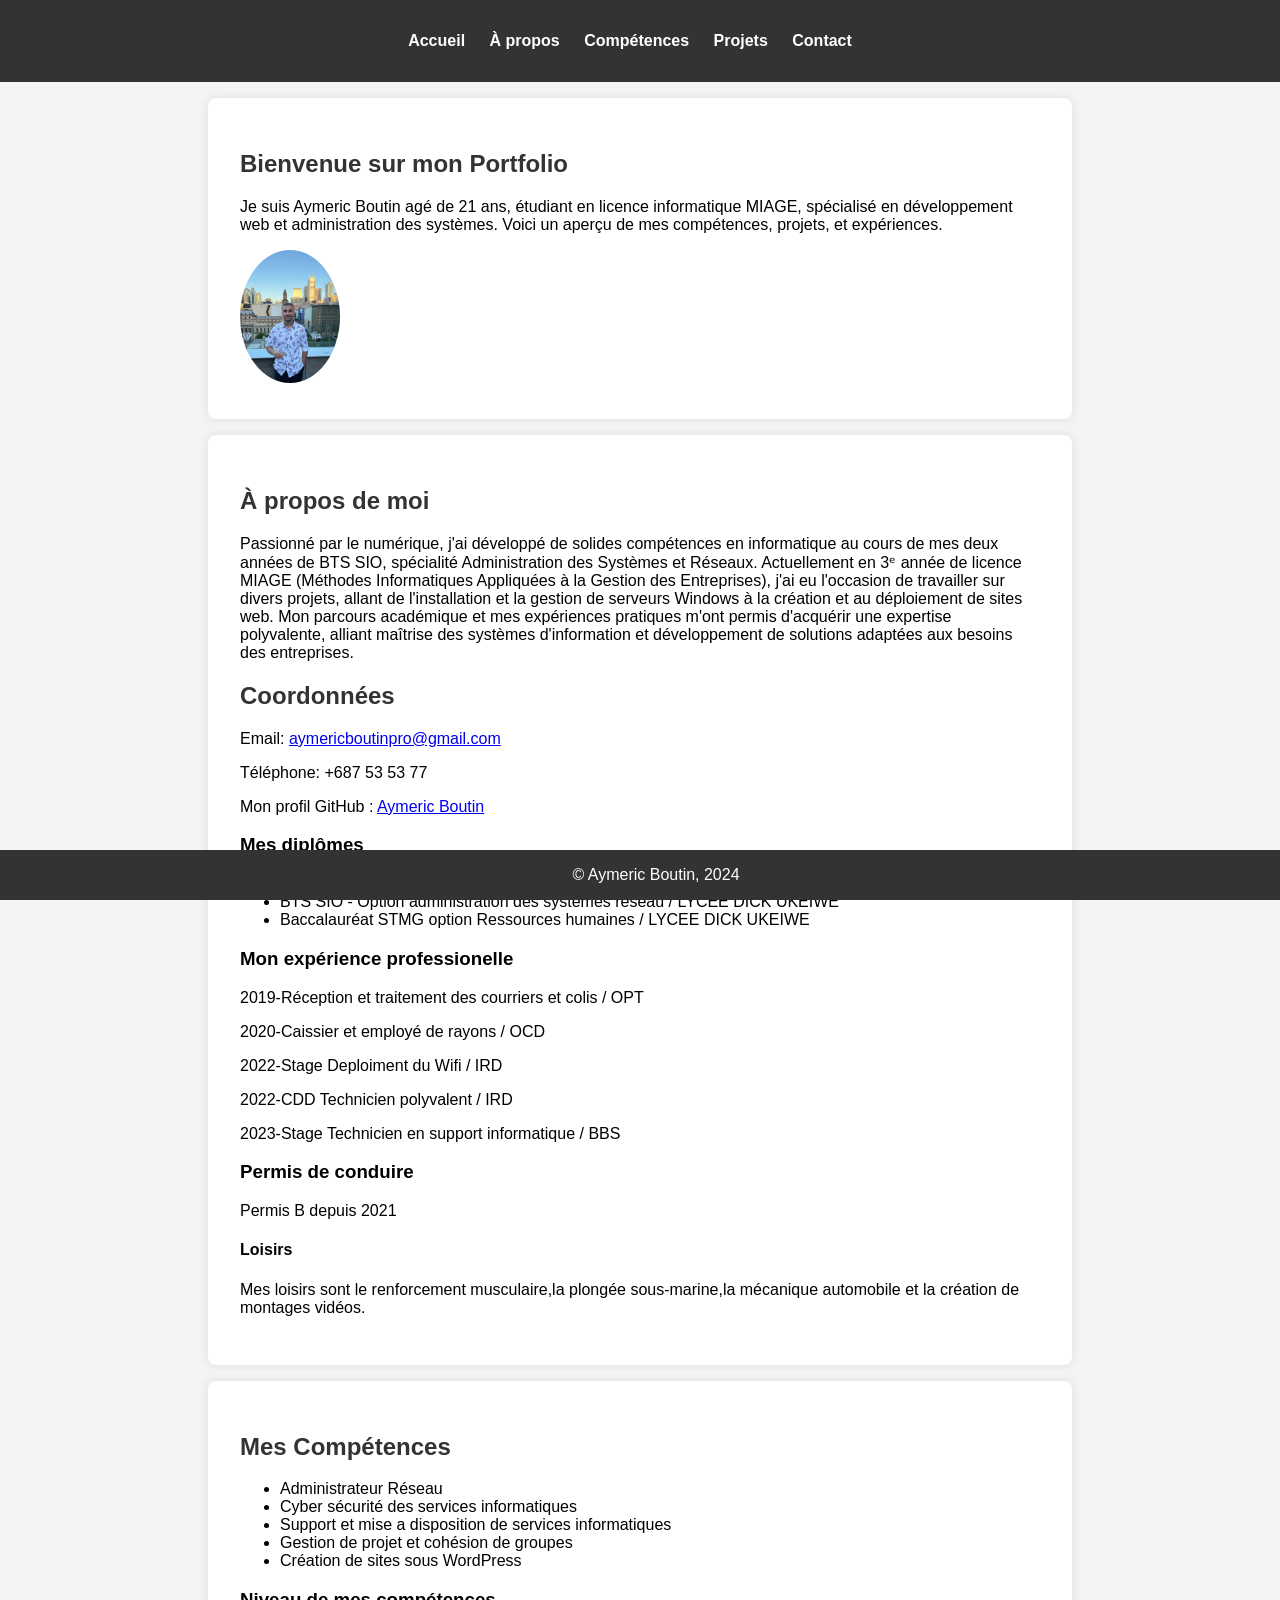
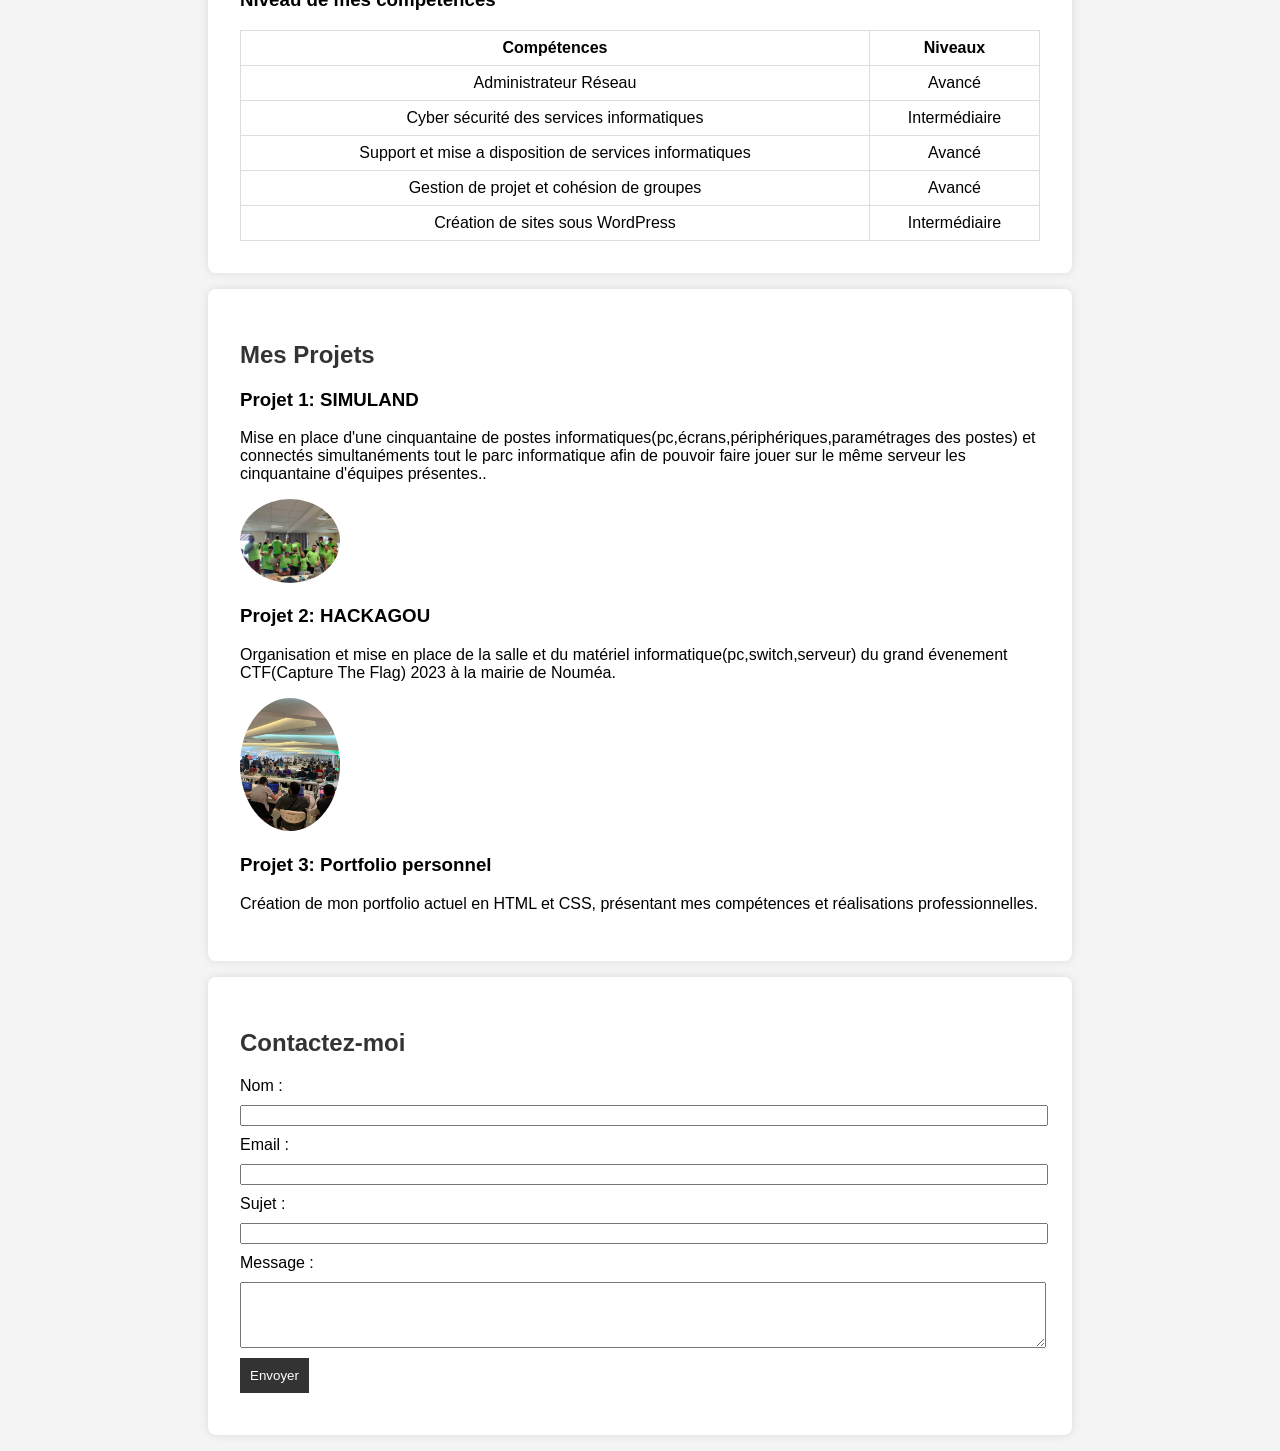
<file: index.html>
<!DOCTYPE html>
<html lang="fr">
<head>
    <meta charset="UTF-8">
    <meta name="viewport" content="width=device-width, initial-scale=1.0">
    <title>Portfolio Aymeric Boutin</title>
    <link rel="stylesheet" href="css.css">
</head>
<body>

    
    <nav>
        <ul>
            <li><a href="#accueil">Accueil</a></li>
            <li><a href="#apropos">À propos</a></li>
            <li><a href="#competences">Compétences</a></li>
            <li><a href="#projets">Projets</a></li>
            <li><a href="#contact">Contact</a></li>
        </ul>
    </nav>

    
    <section id="accueil">
        <h1>Bienvenue sur mon Portfolio</h1>
        <p>Je suis Aymeric Boutin agé de 21 ans, étudiant en licence informatique MIAGE, spécialisé en développement web et administration des systèmes. Voici un aperçu de mes compétences, projets, et expériences.</p>
        <img src="photo-tp1.jpg" alt="photo-tp1.jpg">
    </section>

    
    <section id="A-propos">
        <h2>À propos de moi</h2>
        <p> Passionné par le numérique, j'ai développé de solides compétences en informatique au
        cours de mes deux années de BTS SIO, spécialité Administration des Systèmes et Réseaux. 
        Actuellement en 3ᵉ année de licence MIAGE (Méthodes Informatiques Appliquées à la
        Gestion des Entreprises), j'ai eu l'occasion de travailler sur divers projets, allant de
        l'installation et la gestion de serveurs Windows à la création et au déploiement de sites web.
        Mon parcours académique et mes expériences pratiques m'ont permis d'acquérir une expertise polyvalente, alliant maîtrise des systèmes d'information et développement de solutions adaptées aux besoins des entreprises.</p>
        <h2>Coordonnées</h2>
        <p>Email: <a href="mailto:aymericboutinpro@gmail.com">aymericboutinpro@gmail.com</a></p>
        <p>Téléphone: +687 53 53 77</p>
        <p>Mon profil GitHub : <a href="https://chuky007.github.io/aymericboutinportfolio/" target="_blank">Aymeric Boutin</a></p>


        <h3>Mes diplômes</h3>
        <ul>
            <li>Licence informatique MIAGE (en cours) / UNC</li>
            <li>BTS SIO - Option administration des systèmes réseau / LYCEE DICK UKEIWE</li>
            <li>Baccalauréat STMG option Ressources humaines / LYCEE DICK UKEIWE</li>
        </ul>
        <h3>Mon expérience professionelle</h3>
        <p>2019-Réception et traitement des courriers et colis / OPT</p>
        <p>2020-Caissier et employé de rayons / OCD</p>
        <p>2022-Stage Deploiment du Wifi / IRD</p>
        <p>2022-CDD Technicien polyvalent / IRD</p>
        <p>2023-Stage Technicien en support informatique / BBS</p>
        <h3>Permis de conduire</h3>
        <p>Permis B depuis 2021</p>

        <h4>Loisirs</h4>
        <p>Mes loisirs sont le renforcement musculaire,la plongée sous-marine,la mécanique automobile et la création de montages vidéos.</p>
    </section>

    
    <section id="competences">
        <h2>Mes Compétences</h2>
        <ul>
            <li>Administrateur Réseau</li>
            <li>Cyber sécurité des services informatiques</li>
            <li>Support et mise a disposition de services informatiques</li>
            <li>Gestion de projet et cohésion de groupes</li>
            <li>Création de sites sous WordPress</li>
        </ul>

        <h3>Niveau de mes compétences</h3>
        <table>
            <tr>
                <th>Compétences</th>
                <th>Niveaux</th>
            </tr>
            <tr>
                <td>Administrateur Réseau</td>
                <td>Avancé</td>
            </tr>
            <tr>
                <td>Cyber sécurité des services informatiques</td>
                <td>Intermédiaire</td>
            </tr>
            <tr>
                <td>Support et mise a disposition de services informatiques</td>
                <td>Avancé</td>
            </tr>
            <tr>
                <td>Gestion de projet et cohésion de groupes</td>
                <td>Avancé</td>
            </tr>
            <tr>
                <td>Création de sites sous WordPress</td>
                <td>Intermédiaire</td>
            </tr>
        </table>
    </section>

    
    <section id="projets">
        <h2>Mes Projets</h2>
        <article>
            <h3>Projet 1: SIMULAND</h3>
            <p>Mise en place d'une cinquantaine de postes informatiques(pc,écrans,périphériques,paramétrages des postes) et connectés simultanéments tout le parc informatique afin de pouvoir faire jouer sur le même serveur les cinquantaine d'équipes présentes..</p>
            <img src="simuland2.jpg" alt="simuland2.jpg">
        </article>
        <article>
            <h3>Projet 2: HACKAGOU</h3>
            <p>Organisation et mise en place de la salle et du matériel informatique(pc,switch,serveur) du grand évenement CTF(Capture The Flag) 2023 à la mairie de Nouméa.</p>
            <img src="hackgaou.jpg" alt="hackgaou.jpg">
        </article>
        <article>
            <h3>Projet 3: Portfolio personnel</h3>
            <p>Création de mon portfolio actuel en HTML et CSS, présentant mes compétences et réalisations professionnelles.</p>
        </article>
    </section>

    
    <section id="contact">
        <h2>Contactez-moi</h2>
        <form action="#" method="post">
            <label for="nom">Nom :</label>
            <input type="text" id="nom" name="nom" required>

            <label for="email">Email :</label>
            <input type="email" id="email" name="email" required>

            <label for="sujet">Sujet :</label>
            <input type="text" id="sujet" name="sujet" required>

            <label for="message">Message :</label>
            <textarea id="message" name="message" rows="4" required></textarea>

            <input type="submit" value="Envoyer">
        </form>
    </section>

    
    <footer>
        © Aymeric Boutin, 2024
    </footer>

</body>
</html>
</file>
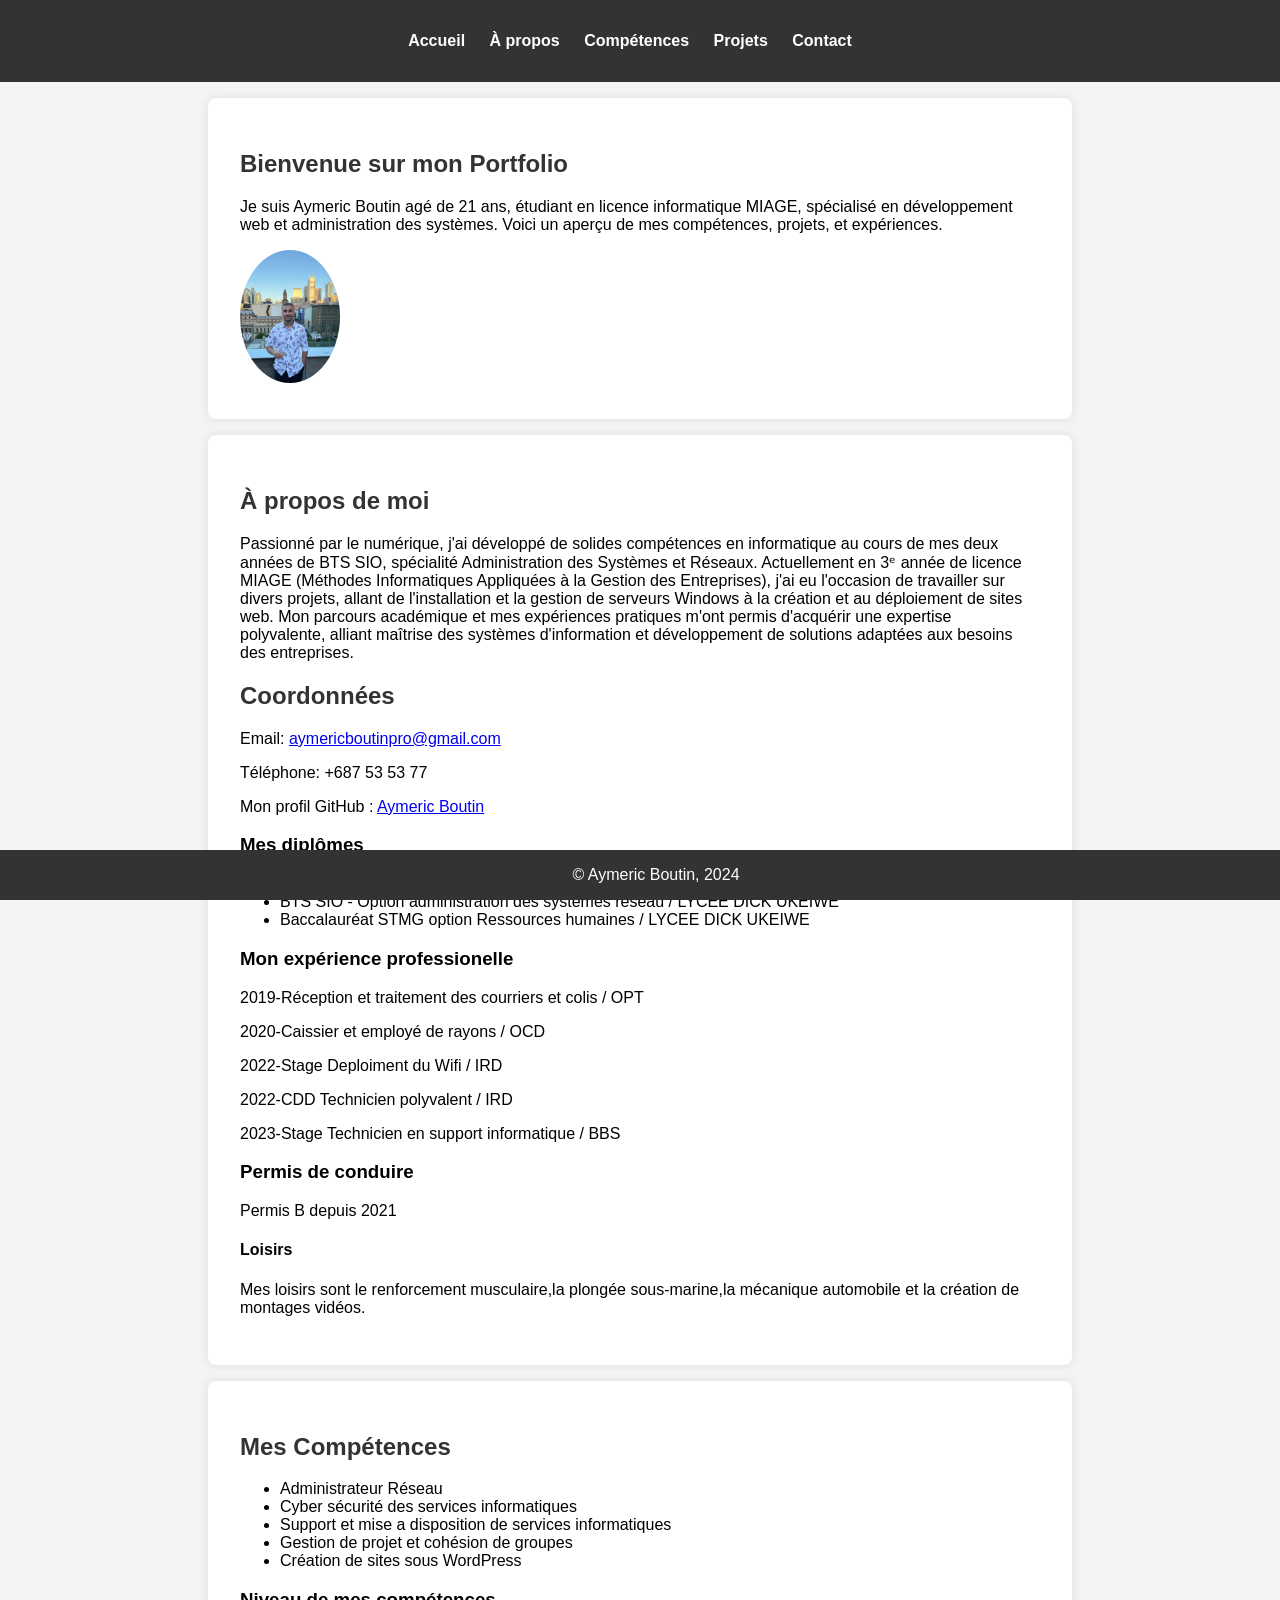
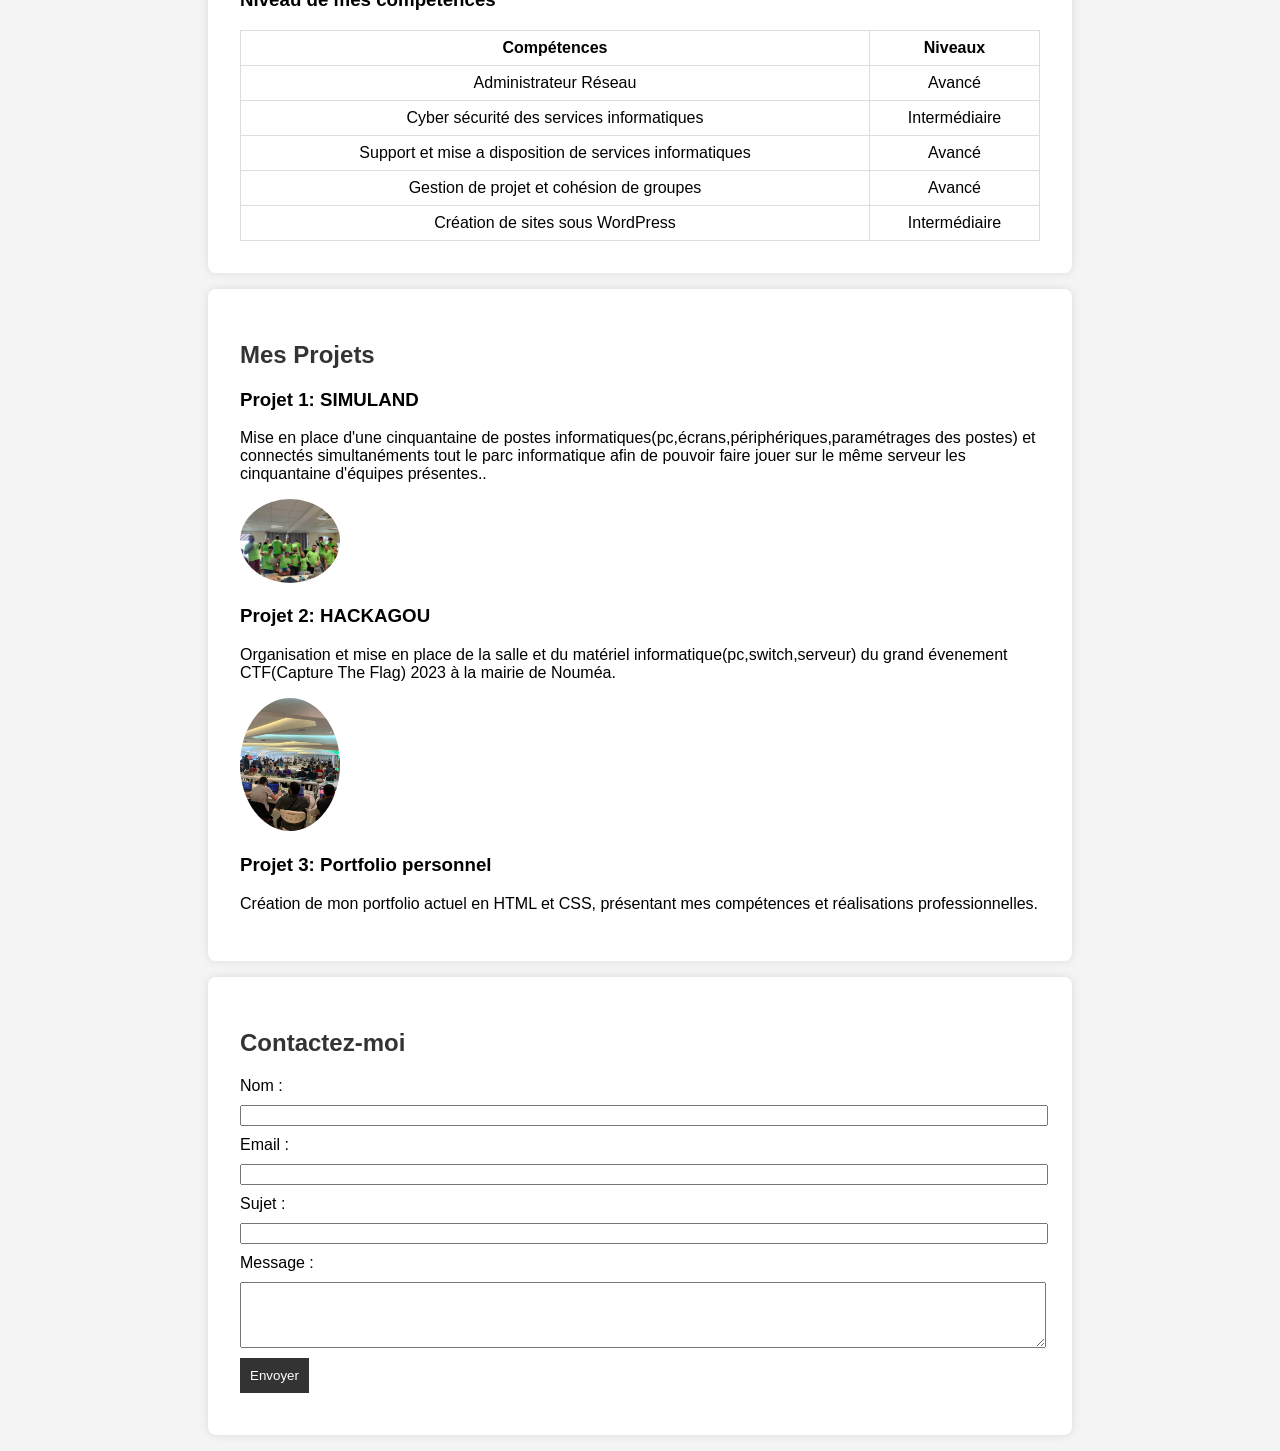
<file: html.html>
<!DOCTYPE html>
<html lang="fr">
<head>
    <meta charset="UTF-8">
    <meta name="viewport" content="width=device-width, initial-scale=1.0">
    <title>Portfolio Aymeric Boutin</title>
    <link rel="stylesheet" href="css.css">
</head>
<body>

    
    <nav>
        <ul>
            <li><a href="#accueil">Accueil</a></li>
            <li><a href="#apropos">À propos</a></li>
            <li><a href="#competences">Compétences</a></li>
            <li><a href="#projets">Projets</a></li>
            <li><a href="#contact">Contact</a></li>
        </ul>
    </nav>

    
    <section id="accueil">
        <h1>Bienvenue sur mon Portfolio</h1>
        <p>Je suis Aymeric Boutin agé de 21 ans, étudiant en licence informatique MIAGE, spécialisé en développement web et administration des systèmes. Voici un aperçu de mes compétences, projets, et expériences.</p>
        <img src="photo-tp1.jpg" alt="photo-tp1.jpg">
    </section>

    
    <section id="A-propos">
        <h2>À propos de moi</h2>
        <p> Passionné par le numérique, j'ai développé de solides compétences en informatique au
        cours de mes deux années de BTS SIO, spécialité Administration des Systèmes et Réseaux. 
        Actuellement en 3ᵉ année de licence MIAGE (Méthodes Informatiques Appliquées à la
        Gestion des Entreprises), j'ai eu l'occasion de travailler sur divers projets, allant de
        l'installation et la gestion de serveurs Windows à la création et au déploiement de sites web.
        Mon parcours académique et mes expériences pratiques m'ont permis d'acquérir une expertise polyvalente, alliant maîtrise des systèmes d'information et développement de solutions adaptées aux besoins des entreprises.</p>
        <h2>Coordonnées</h2>
        <p>Email: <a href="mailto:aymericboutinpro@gmail.com">aymericboutinpro@gmail.com</a></p>
        <p>Téléphone: +687 53 53 77</p>
        <p>Mon profil GitHub : <a href="https://github.com/Chuky007/aymericboutin.github.com" target="_blank">Aymeric Boutin</a></p>


        <h3>Mes diplômes</h3>
        <ul>
            <li>Licence informatique MIAGE (en cours) / UNC</li>
            <li>BTS SIO - Option administration des systèmes réseau / LYCEE DICK UKEIWE</li>
            <li>Baccalauréat STMG option Ressources humaines / LYCEE DICK UKEIWE</li>
        </ul>
        <h3>Mon expérience professionelle</h3>
        <p>2019-Réception et traitement des courriers et colis / OPT</p>
        <p>2020-Caissier et employé de rayons / OCD</p>
        <p>2022-Stage Deploiment du Wifi / IRD</p>
        <p>2022-CDD Technicien polyvalent / IRD</p>
        <p>2023-Stage Technicien en support informatique / BBS</p>
        <h3>Permis de conduire</h3>
        <p>Permis B depuis 2021</p>

        <h4>Loisirs</h4>
        <p>Mes loisirs sont le renforcement musculaire,la plongée sous-marine,la mécanique automobile et la création de montages vidéos.</p>
    </section>

    
    <section id="competences">
        <h2>Mes Compétences</h2>
        <ul>
            <li>Administrateur Réseau</li>
            <li>Cyber sécurité des services informatiques</li>
            <li>Support et mise a disposition de services informatiques</li>
            <li>Gestion de projet et cohésion de groupes</li>
            <li>Création de sites sous WordPress</li>
        </ul>

        <h3>Niveau de mes compétences</h3>
        <table>
            <tr>
                <th>Compétences</th>
                <th>Niveaux</th>
            </tr>
            <tr>
                <td>Administrateur Réseau</td>
                <td>Avancé</td>
            </tr>
            <tr>
                <td>Cyber sécurité des services informatiques</td>
                <td>Intermédiaire</td>
            </tr>
            <tr>
                <td>Support et mise a disposition de services informatiques</td>
                <td>Avancé</td>
            </tr>
            <tr>
                <td>Gestion de projet et cohésion de groupes</td>
                <td>Avancé</td>
            </tr>
            <tr>
                <td>Création de sites sous WordPress</td>
                <td>Intermédiaire</td>
            </tr>
        </table>
    </section>

    
    <section id="projets">
        <h2>Mes Projets</h2>
        <article>
            <h3>Projet 1: SIMULAND</h3>
            <p>Mise en place d'une cinquantaine de postes informatiques(pc,écrans,périphériques,paramétrages des postes) et connectés simultanéments tout le parc informatique afin de pouvoir faire jouer sur le même serveur les cinquantaine d'équipes présentes..</p>
            <img src="simuland2.jpg" alt="simuland2.jpg">
        </article>
        <article>
            <h3>Projet 2: HACKAGOU</h3>
            <p>Organisation et mise en place de la salle et du matériel informatique(pc,switch,serveur) du grand évenement CTF(Capture The Flag) 2023 à la mairie de Nouméa.</p>
            <img src="hackgaou.jpg" alt="hackgaou.jpg">
        </article>
        <article>
            <h3>Projet 3: Portfolio personnel</h3>
            <p>Création de mon portfolio actuel en HTML et CSS, présentant mes compétences et réalisations professionnelles.</p>
        </article>
    </section>

    
    <section id="contact">
        <h2>Contactez-moi</h2>
        <form action="#" method="post">
            <label for="nom">Nom :</label>
            <input type="text" id="nom" name="nom" required>

            <label for="email">Email :</label>
            <input type="email" id="email" name="email" required>

            <label for="sujet">Sujet :</label>
            <input type="text" id="sujet" name="sujet" required>

            <label for="message">Message :</label>
            <textarea id="message" name="message" rows="4" required></textarea>

            <input type="submit" value="Envoyer">
        </form>
    </section>

    
    <footer>
        © Aymeric Boutin, 2024
    </footer>

</body>
</html>
</file>
<file: css.css>
body {
    font-family: Arial, sans-serif;
    margin: 0;
    padding: 0;
    background-color: #f4f4f4;
}

nav {
    background-color: #333;
    padding: 1em;
    text-align: center;
}

nav ul {
    list-style-type: none;
    padding: 0;
}

nav ul li {
    display: inline;
    margin-right: 20px;
}

nav ul li a {
    color: white;
    text-decoration: none;
    font-weight: bold;
}

section {
    padding: 2em;
    margin: 1em auto;
    max-width: 800px;
    background-color: white;
    border-radius: 8px;
    box-shadow: 0 0 10px rgba(0, 0, 0, 0.1);
}

h1, h2 {
    color: #333;
}

footer {
    text-align: center;
    padding: 1em;
    background-color: #333;
    color: white;
    position: fixed;
    width: 100%;
    bottom: 0;
}

table {
    width: 100%;
    border-collapse: collapse;
}

table, th, td {
    border: 1px solid #ddd;
}

th, td {
    padding: 8px;
    text-align: center;
}

img {
    max-width: 100px;
    border-radius: 50%;
}

label, input, textarea {
    display: block;
    width: 100%;
    margin-bottom: 10px;
}

input[type="submit"] {
    width: auto;
    background-color: #333;
    color: white;
    padding: 10px;
    border: none;
    cursor: pointer;
}
</file>
